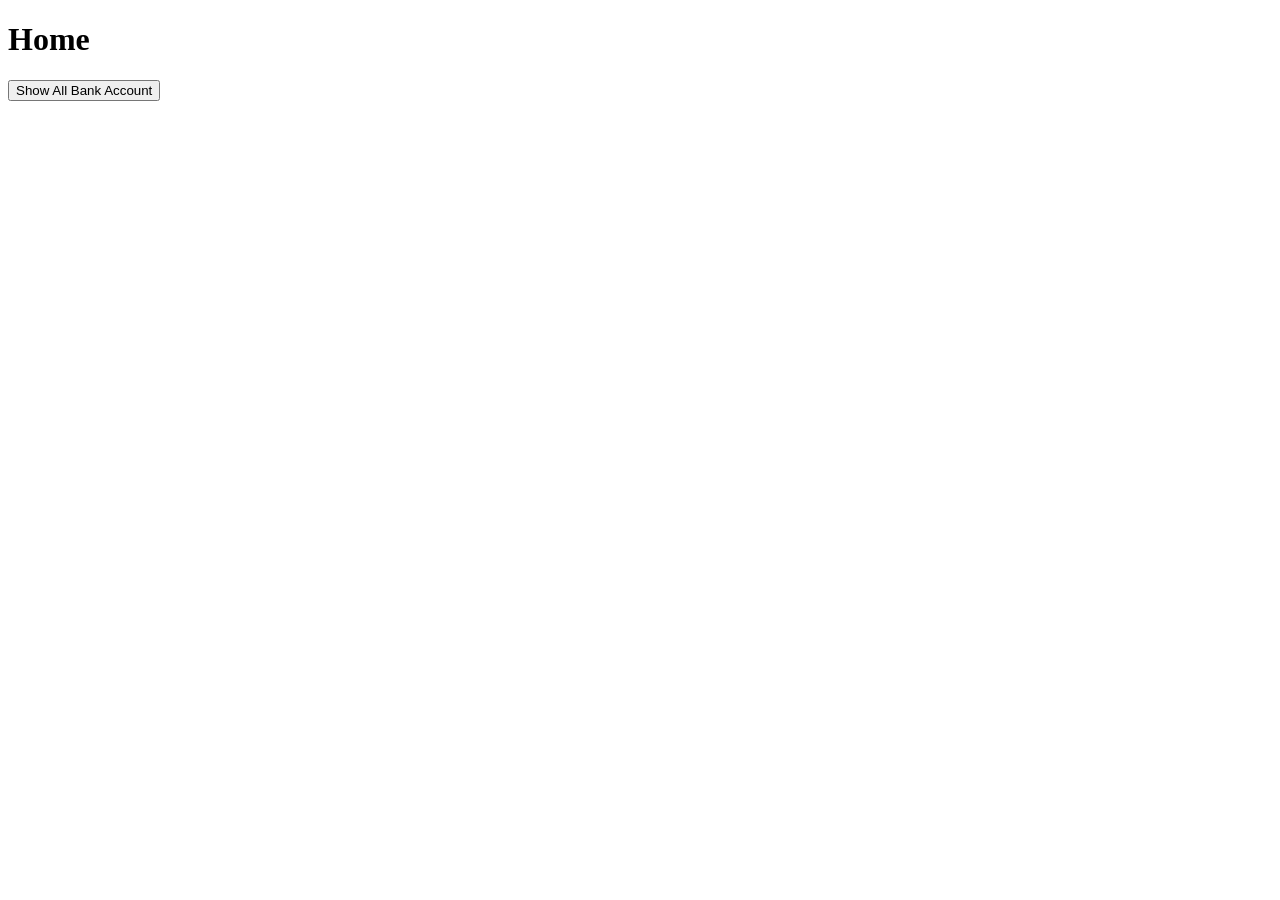
<file: src/main/resources/templates/index.html>
<!DOCTYPE html>
<html lang="en" xmlns:th="http://www.thymeleaf.org">

<head>
    <meta charset="UTF-8">
    <meta name="viewport" content="width=device-width, initial-scale=1.0">
    <title>Home</title>
    <link rel="stylesheet" th:href="@{/index.css}">
</head>
<body>

<h1>Home</h1>
<form class="" th:action="@{/bankAccounts}" method="get">
    <button type="submit" class="">Show All Bank Account</button>
</form>

</body>
</html>
</file>
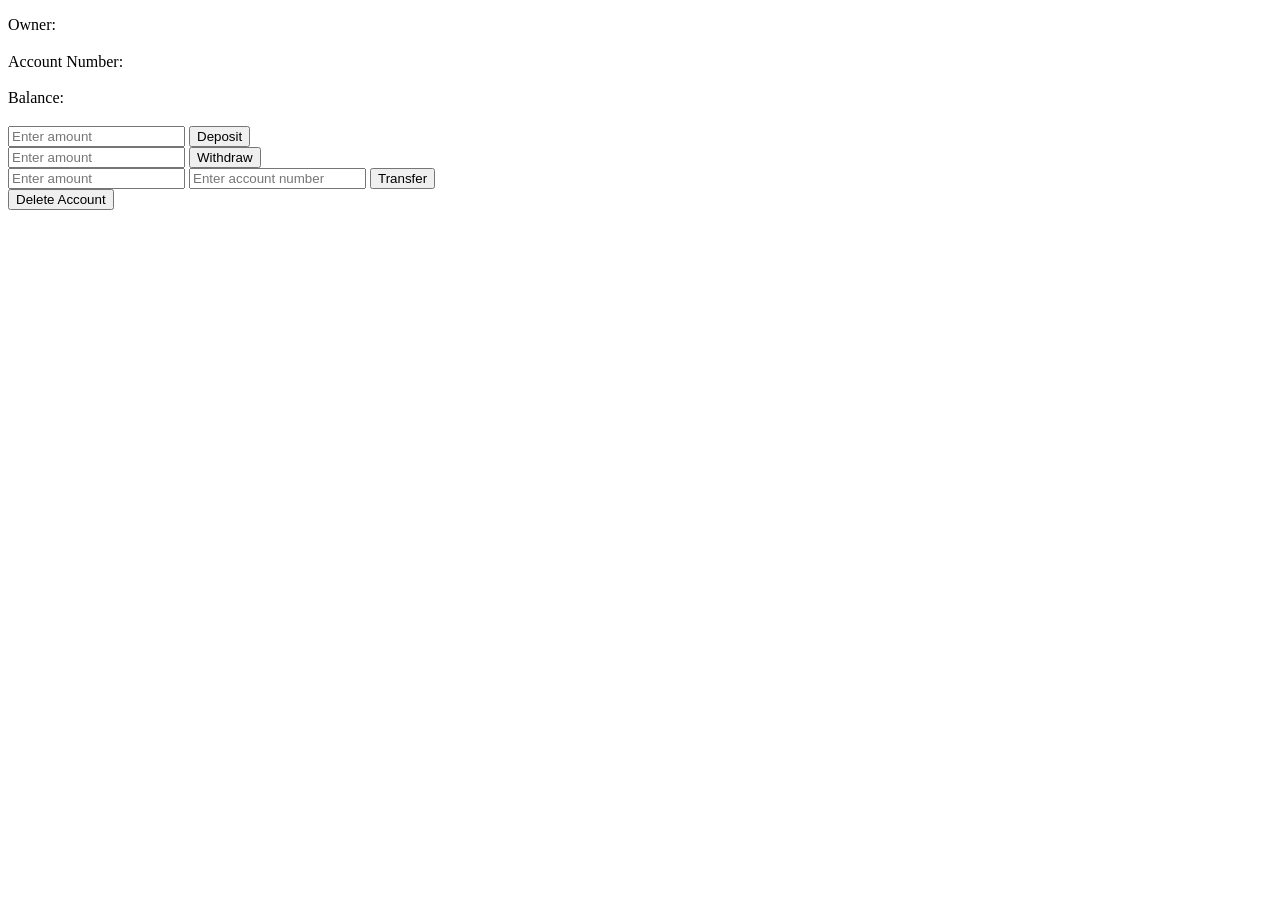
<file: src/main/resources/templates/bankAccount.html>
<!DOCTYPE html>
<html lang="en" xmlns:th="http://www.thymeleaf.org">

<head>
    <meta charset="UTF-8">
    <meta name="viewport" content="width=device-width, initial-scale=1.0">
    <title>Bank Account</title>
    <link rel="stylesheet" th:href="@{/bankAccounts.css}">
</head>
<body>
<div class="bankAccount">
    <div class="accountInformation" th:object="${bankAccount}">
        <div class="accountInformation-box">
            <p>Owner:</p>
            <h3 th:text="${bankAccount.name}"> </h3>
        </div>
        <div class="accountInformation-box">
            <p>Account Number:</p>
            <h3 th:text="${bankAccount.accountNumber}"></h3>
        </div>
        <div class="accountInformation-box">
            <p>Balance:</p>
            <h3 th:text="${bankAccount.balance+' kr.'}"></h3>
        </div>
    </div>

    <form class="deposit" th:action="@{/bankAccounts/{accountNumber}/deposit(accountNumber=${bankAccount.accountNumber})}" method="post">
        <label for="depositAmount"></label>
        <input type="number" id="depositAmount" name="amount" step="0.01" min="0.01" placeholder="Enter amount" required>
        <button class="button" type="submit">Deposit</button>
    </form>
    <form class="withdraw" th:action="@{/bankAccounts/{accountNumber}/withdraw(accountNumber=${bankAccount.accountNumber})}" method="post">
        <label for="withdrawAmount"></label>
        <input type="number" id="withdrawAmount" name="amount" step="0.01" min="0.01" placeholder="Enter amount" required>
        <button class="button" type="submit">Withdraw</button>
    </form>
    <form class="transfer" th:action="@{/bankAccounts/{accountNumber}/transfer(accountNumber=${bankAccount.accountNumber})}" method="post">
        <label for="transferAmount"></label>
        <input type="number" id="transferAmount" name="amount" step="0.01" min="0.01" placeholder="Enter amount" required>
        <label for="toAccountNumber"></label>
        <input type="number" id="toAccountNumber" name="toAccountNumber" placeholder="Enter account number" required>
        <button class="button" type="submit">Transfer</button>
    </form>
    <form class="delete" th:action="@{/bankAccounts/{accountNumber}/deleteAccount(accountNumber=${bankAccount.accountNumber})}" method="post">
        <button class="button" type="submit">Delete Account</button>
    </form>
</div>

</body>
</html>
</file>
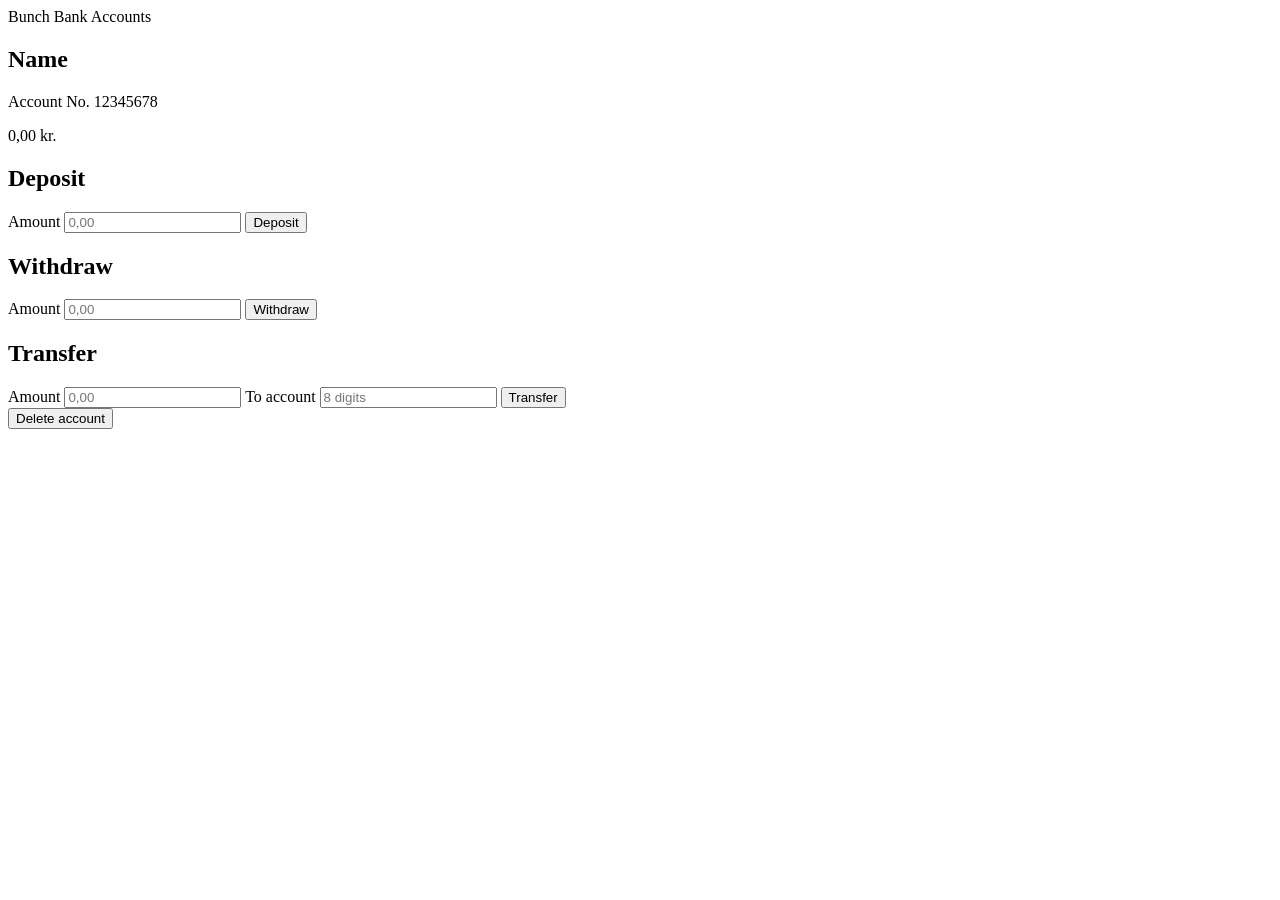
<file: src/main/resources/templates/bankAccountCLAUDE.html>
<!DOCTYPE html>
<html lang="en" xmlns:th="http://www.thymeleaf.org">
<head>
    <meta charset="UTF-8">
    <meta name="viewport" content="width=device-width, initial-scale=1.0">
    <title>Bank Account</title>
    <link rel="stylesheet" th:href="@{/bankAccountsCLAUDE.css}">
</head>
<body>

<nav class="nav">
    <a class="nav-logo" th:href="@{/}">Bunch Bank</a>
    <a th:href="@{/bankAccounts}">Accounts</a>
</nav>

<main class="page">

    <!-- Kontooplysninger -->
    <section class="card account-hero">
        <h2 th:text="${bankAccount.name}">Name</h2>
        <p class="muted" th:text="|Account No. ${bankAccount.accountNumber}|">Account No. 12345678</p>
        <div class="account-balance"
             th:text="|${#numbers.formatDecimal(bankAccount.balance, 1, 'POINT', 2, 'COMMA')} kr.|">0,00 kr.</div>
    </section>

    <!-- Handlinger -->
    <section class="actions">
        <form class="card" method="post"
              th:action="@{/bankAccounts/{accountNumber}/deposit(accountNumber=${bankAccount.accountNumber})}">
            <h2>Deposit</h2>
            <label for="depositAmount">Amount</label>
            <input type="number" id="depositAmount" name="amount" step="0.01" min="0.01" placeholder="0,00" required>
            <button class="btn" type="submit">Deposit</button>
        </form>

        <form class="card" method="post"
              th:action="@{/bankAccounts/{accountNumber}/withdraw(accountNumber=${bankAccount.accountNumber})}">
            <h2>Withdraw</h2>
            <label for="withdrawAmount">Amount</label>
            <input type="number" id="withdrawAmount" name="amount" step="0.01" min="0.01" placeholder="0,00" required>
            <button class="btn" type="submit">Withdraw</button>
        </form>

        <form class="card" method="post"
              th:action="@{/bankAccounts/{accountNumber}/transfer(accountNumber=${bankAccount.accountNumber})}">
            <h2>Transfer</h2>
            <label for="transferAmount">Amount</label>
            <input type="number" id="transferAmount" name="amount" step="0.01" min="0.01" placeholder="0,00" required>
            <label for="toAccountNumber">To account</label>
            <input type="text" id="toAccountNumber" name="toAccountNumber" inputmode="numeric" pattern="\d{8}"
                   maxlength="8" placeholder="8 digits" required>
            <button class="btn" type="submit">Transfer</button>
        </form>
    </section>

    <!-- Slet konto -->
    <form class="danger-zone" method="post"
          th:action="@{/bankAccounts/{accountNumber}/deleteAccount(accountNumber=${bankAccount.accountNumber})}"
          onsubmit="return confirm('Delete this account?')">
        <button class="btn-danger" type="submit">Delete account</button>
    </form>

</main>

</body>
</html>
</file>
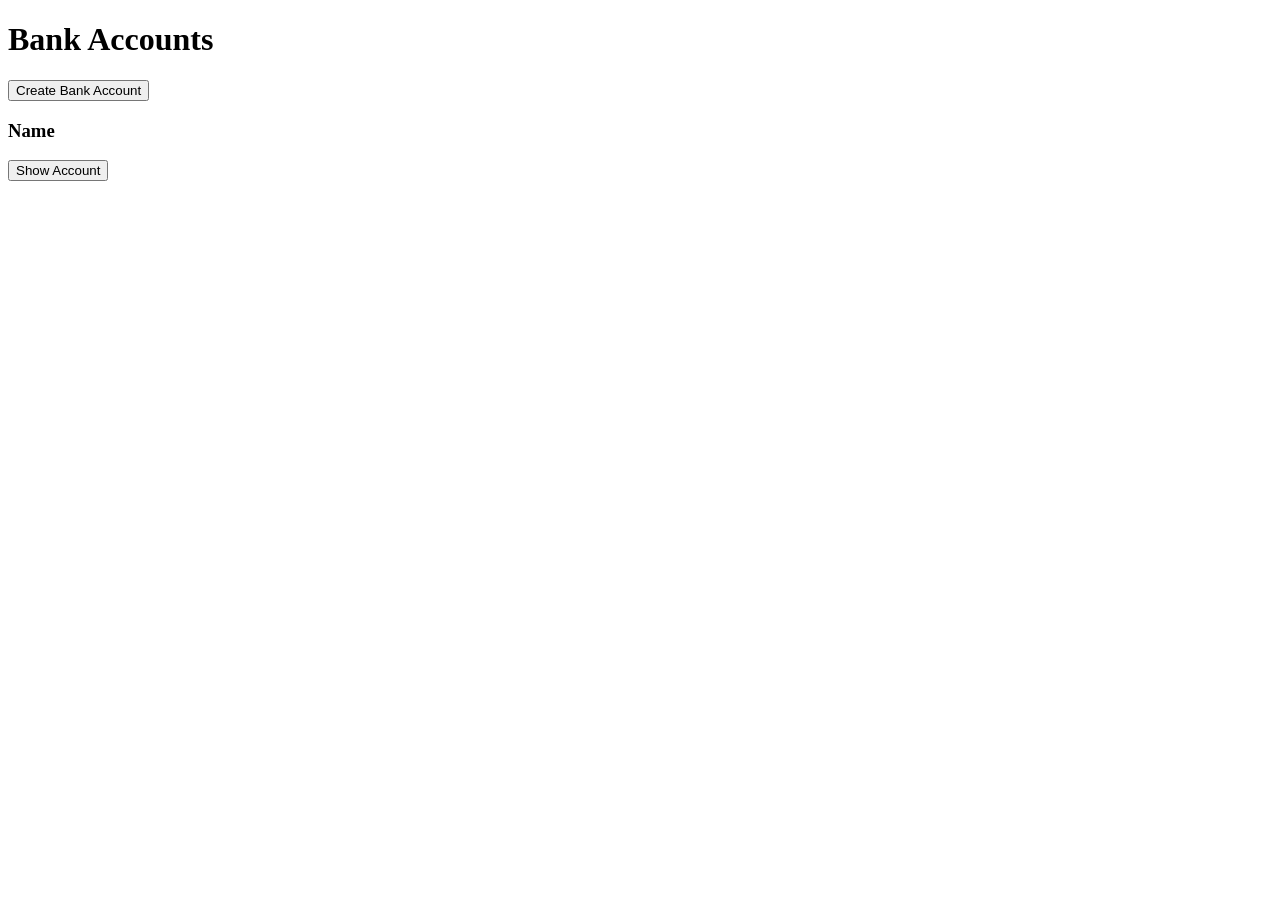
<file: src/main/resources/templates/bankAccounts.html>
<!DOCTYPE html>
<html lang="en" xmlns:th="http://www.thymeleaf.org">

<head>
    <meta charset="UTF-8">
    <meta name="viewport" content="width=device-width, initial-scale=1.0">
    <title>Home</title>
    <link rel="stylesheet" th:href="@{/bankAccounts.css}">
</head>
<body>

<h1>Bank Accounts</h1>
<form class="form-modify" th:action="@{/bankAccounts/showCreateBankAccount}" method="get">
        <button type="submit" class="">Create Bank Account</button>
</form>
<div class="bankAccounts">
    <div class="bankAccounts-box" th:each="bankAccount : ${bankAccounts}">
        <h3 th:text="|Name: ${bankAccount.name}|">Name</h3>
        <p th:text="|Balance: ${bankAccount.balance} kr.|"></p>
        <p th:text="|Account Number: ${bankAccount.accountNumber}|"></p>
        <form class="" th:action="@{/bankAccounts/{accountNumber}/showBankAccount(accountNumber=${bankAccount.accountNumber})}" method="get">
            <button class="" type="submit">Show Account</button>
        </form>
    </div>
</div>


</body>
</html>
</file>
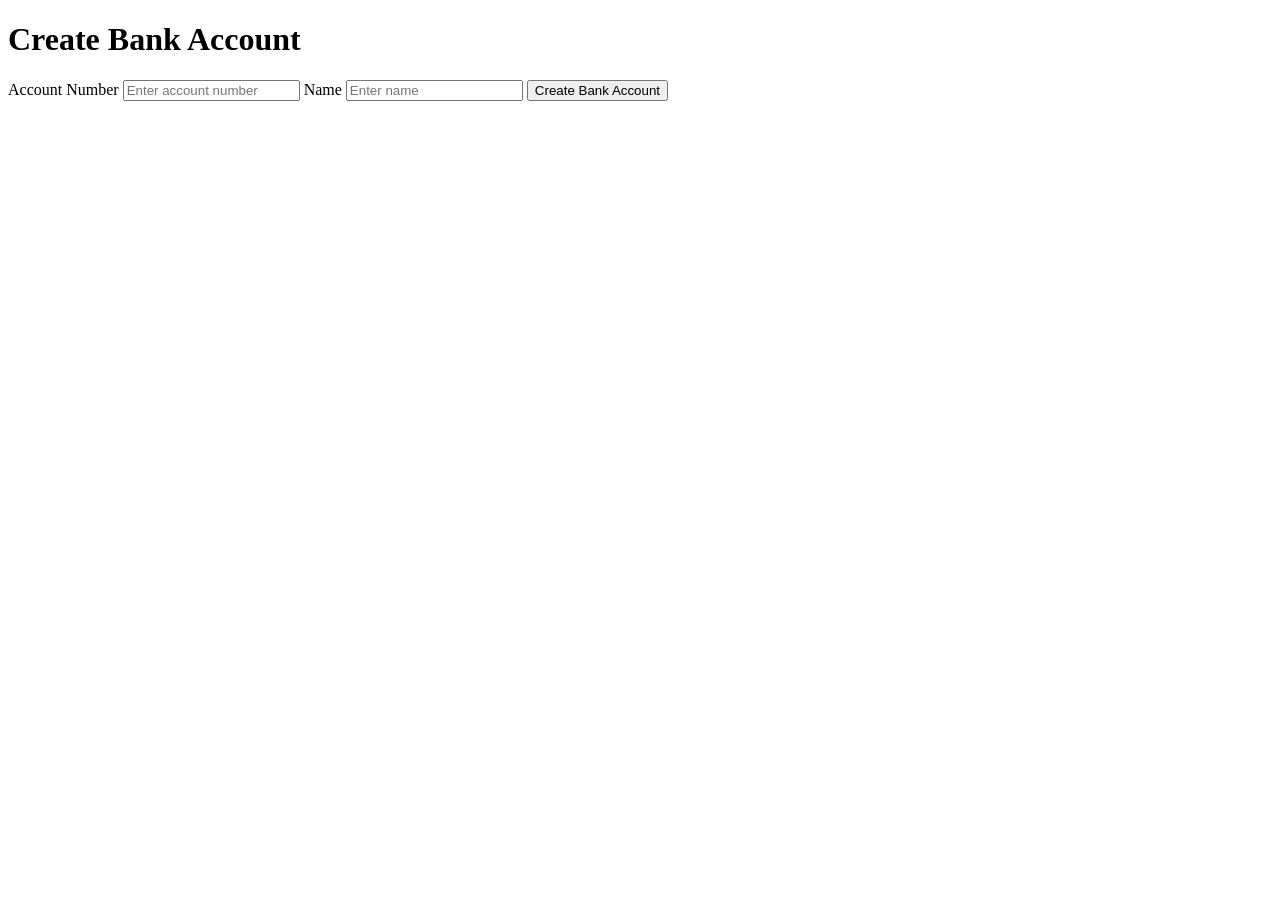
<file: src/main/resources/templates/createBankAccount.html>
<!DOCTYPE html>
<html lang="en" xmlns:th="http://www.thymeleaf.org">

<head>
    <meta charset="UTF-8">
    <meta name="viewport" content="width=device-width, initial-scale=1.0">
    <title>Create Bank Account</title>
    <link rel="stylesheet" th:href="@{/bankAccounts.css}">
</head>
<body>
<h1>Create Bank Account</h1>
<form class="form-modify" th:action="@{/bankAccounts/createBankAccount}" th:object="${bankAccount}" method="post">
    <label for="accountNumber"> Account Number </label>
    <input type="text" id="accountNumber" pattern="\d{8}" maxlength="8" th:field="*{accountNumber}" placeholder="Enter account number" required>

    <label for="name"> Name </label>
    <input type="text" id="name" th:field="*{name}" placeholder="Enter name" required>
    <button type="submit" class="">Create Bank Account</button>
</form>


</body>
</html>
</file>
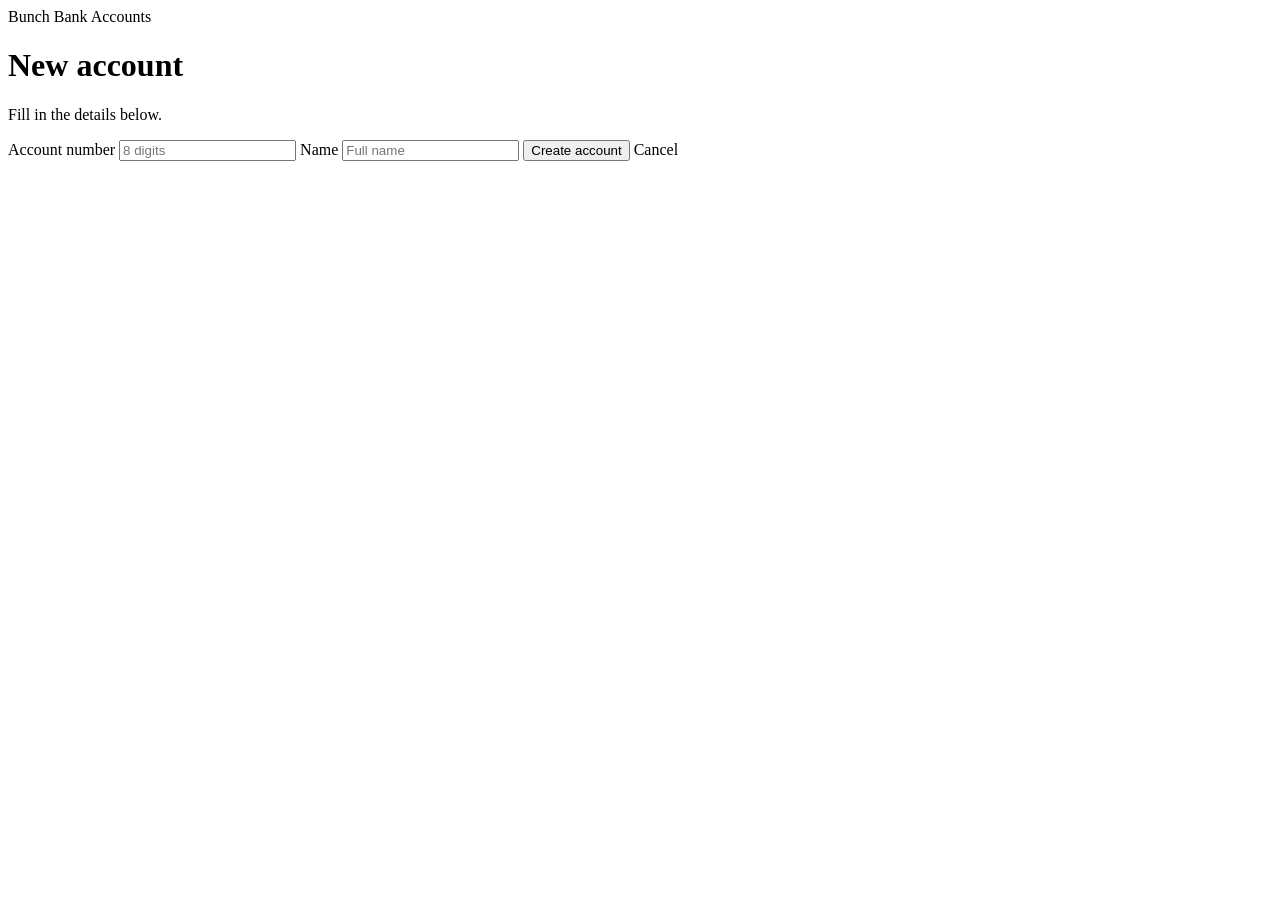
<file: src/main/resources/templates/createBankAccountCLAUDE.html>
<!DOCTYPE html>
<html lang="en" xmlns:th="http://www.thymeleaf.org">
<head>
    <meta charset="UTF-8">
    <meta name="viewport" content="width=device-width, initial-scale=1.0">
    <title>New Account</title>
    <link rel="stylesheet" th:href="@{/bankAccountsCLAUDE.css}">
</head>
<body>

<nav class="nav">
    <a class="nav-logo" th:href="@{/}">Bunch Bank</a>
    <a th:href="@{/bankAccounts}">Accounts</a>
</nav>

<main class="page">
    <form class="card form-card" method="post"
          th:action="@{/bankAccounts/createBankAccount}" th:object="${bankAccount}">
        <h1>New account</h1>
        <p class="muted">Fill in the details below.</p>

        <label for="accountNumber">Account number</label>
        <input type="text" id="accountNumber" th:field="*{accountNumber}" inputmode="numeric"
               pattern="\d{8}" maxlength="8" placeholder="8 digits" required>

        <label for="name">Name</label>
        <input type="text" id="name" th:field="*{name}" placeholder="Full name" required>

        <button class="btn" type="submit">Create account</button>
        <a class="cancel" th:href="@{/bankAccounts}">Cancel</a>
    </form>
</main>

</body>
</html>
</file>
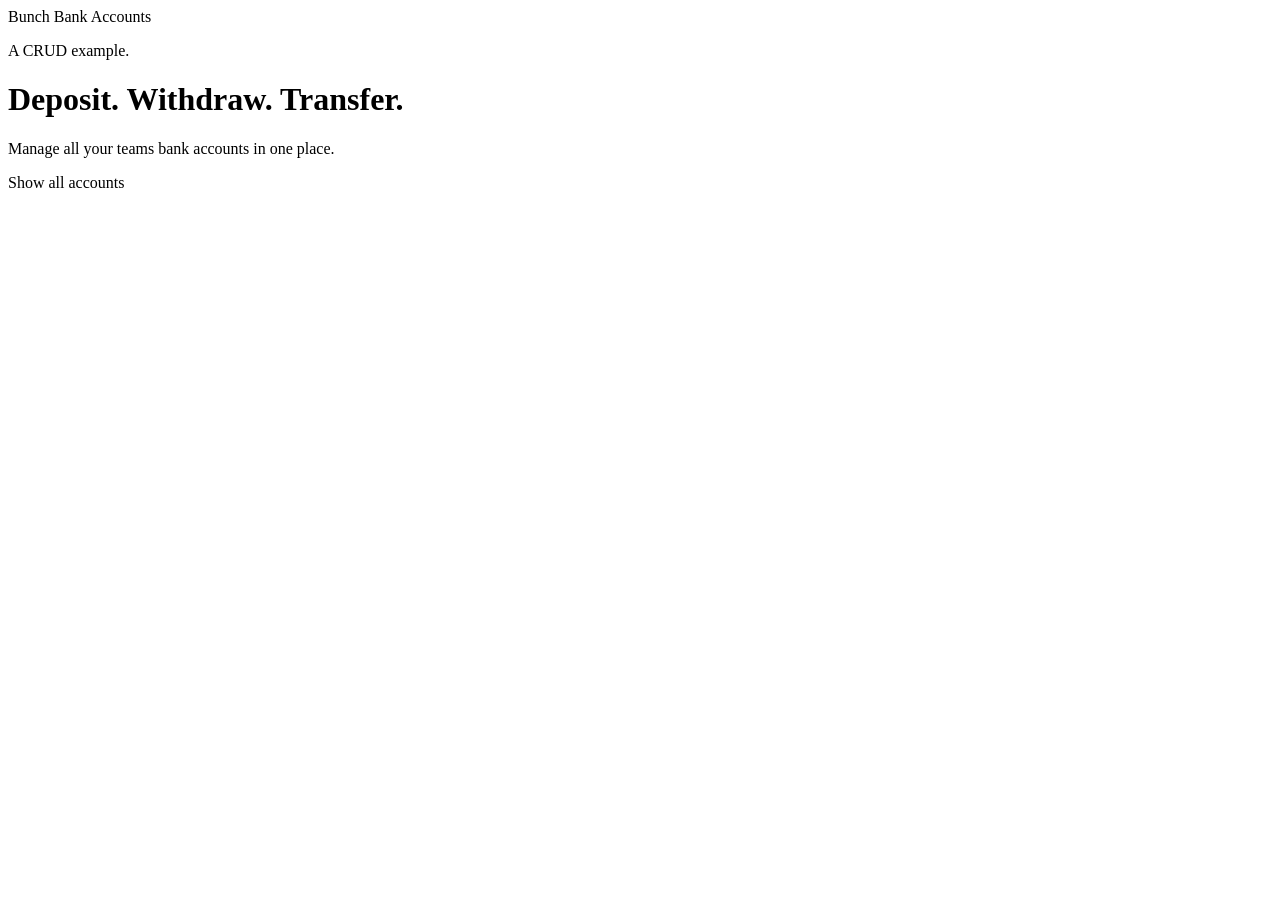
<file: src/main/resources/templates/indexCLAUDE.html>
<!DOCTYPE html>
<html lang="en" xmlns:th="http://www.thymeleaf.org">
<head>
    <meta charset="UTF-8">
    <meta name="viewport" content="width=device-width, initial-scale=1.0">
    <title>Bank</title>
    <link rel="stylesheet" th:href="@{/bankAccountsCLAUDE.css}">
</head>
<body>

<nav class="nav">
    <a class="nav-logo" th:href="@{/}">Bunch Bank</a>
    <a th:href="@{/bankAccounts}">Accounts</a>
</nav>

<main class="hero">
    <p>A CRUD example.</p>
    <h1>Deposit. Withdraw. Transfer.</h1>
    <p>Manage all your teams bank accounts in one place.</p>
    <a class="btn" th:href="@{/bankAccounts}">Show all accounts</a>
</main>

</body>
</html>
</file>
